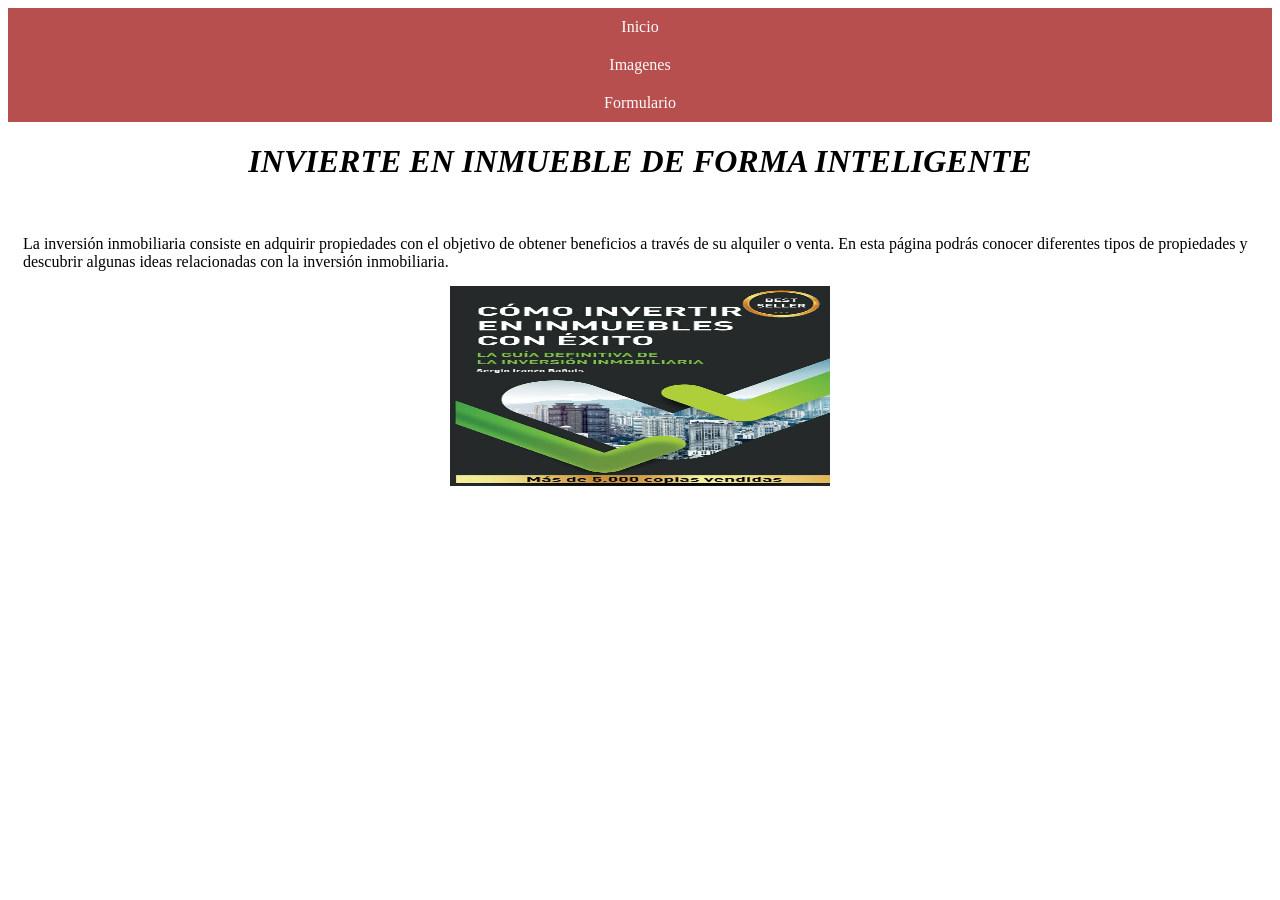
<file: index.html>
<!DOCTYPE html>
<html>
<head>
  <meta charset="UTF-8">
    <meta name="viewport" content="width=device-width, initial-scale=1.0">
    <title>Document</title>
    <link type="text/css" href="style.css" rel="stylesheet">
 </head>
<body>

<ul >
  <li><a href="index.html">Inicio</a></li>
  <li><a href="galeria.html">Imagenes</a></li>
  <li><a href="formulario.html">Formulario</a></li>
</ul>

<h1><i>INVIERTE EN INMUEBLE DE FORMA INTELIGENTE</i></h1>
<br><p> La inversión inmobiliaria consiste en adquirir propiedades
        con el objetivo de obtener beneficios a través de su alquiler
        o venta. En esta página podrás conocer diferentes tipos de propiedades
        y descubrir algunas ideas relacionadas con la inversión inmobiliaria.
    </p>
<div style="text-align: center;">
    <img src="/61saR6uiLFL._AC_UF1000,1000_QL80_.jpg" width="30%" height="200">
</div>
</body>
</html>
</file>
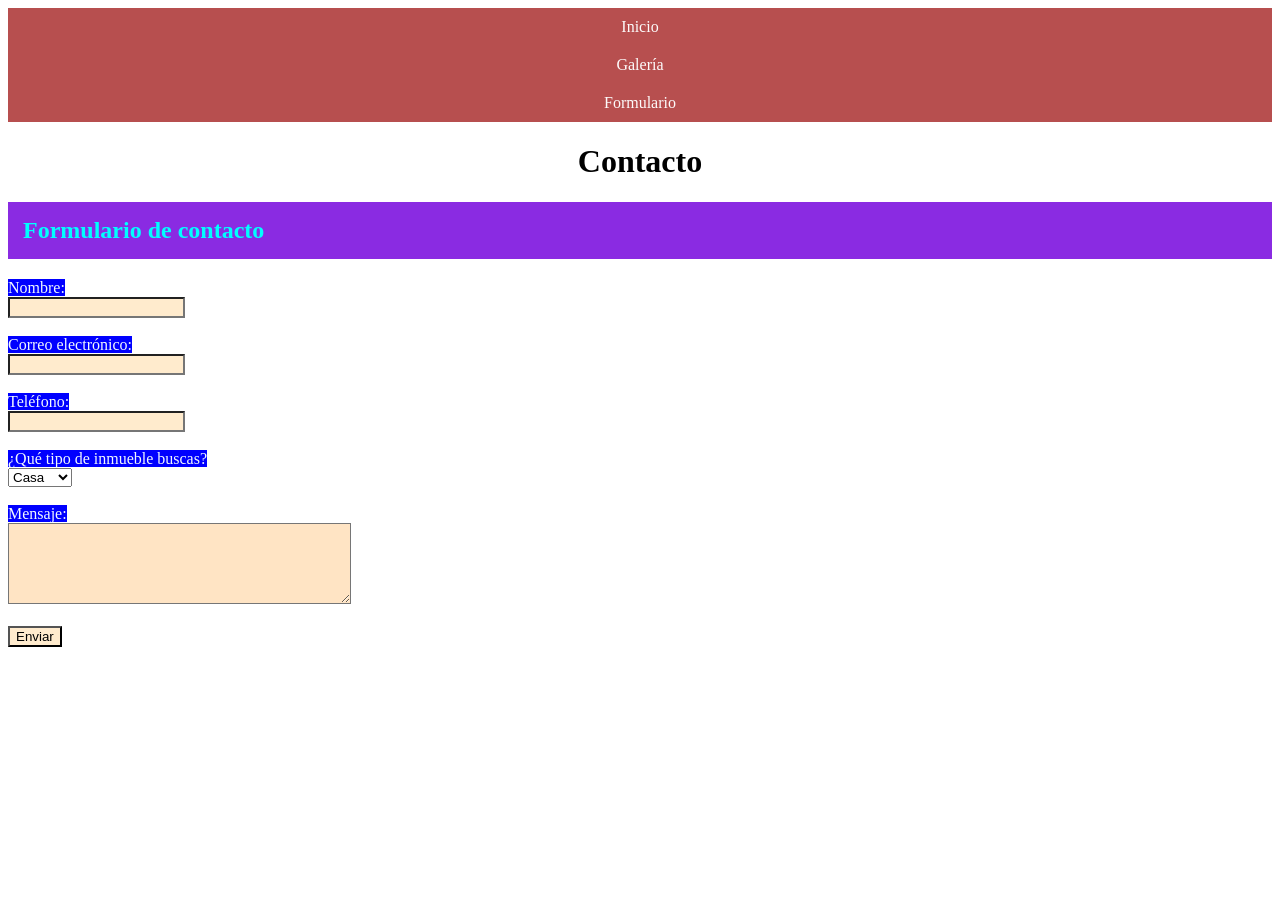
<file: formulario.html>
<!DOCTYPE html>
<html>

<head>
    <meta charset="UTF-8">
    <meta name="viewport" content="width=device-width, initial-scale=1.0">

    <title>Contacto</title>

    <link type="text/css" href="style.css" rel="stylesheet">
</head>

<body>

    <ul>
        <li><a href="index.html">Inicio</a></li>
        <li><a href="galeria.html">Galería</a></li>
        <li><a href="formulario.html">Formulario</a></li>
    </ul>

    <h1>Contacto</h1>

    <h2>Formulario de contacto</h2>

    <form>

        <label>Nombre:</label>
        <br>
        <input type="text">
        <br><br>

        <label>Correo electrónico:</label>
        <br>
        <input type="email">
        <br><br>

        <label>Teléfono:</label>
        <br>
        <input type="tel">
        <br><br>

        <label>¿Qué tipo de inmueble buscas?</label>
        <br>

        <select>
            <option>Casa</option>
            <option>Piso</option>
            <option>Local</option>
            <option>Oficina</option>
        </select>

        <br><br>

        <label>Mensaje:</label>
        <br>
        <textarea rows="5" cols="40"></textarea>

        <br><br>

        <input  type="submit"  value="Enviar">

    </form>

</body>

</html>
</file>
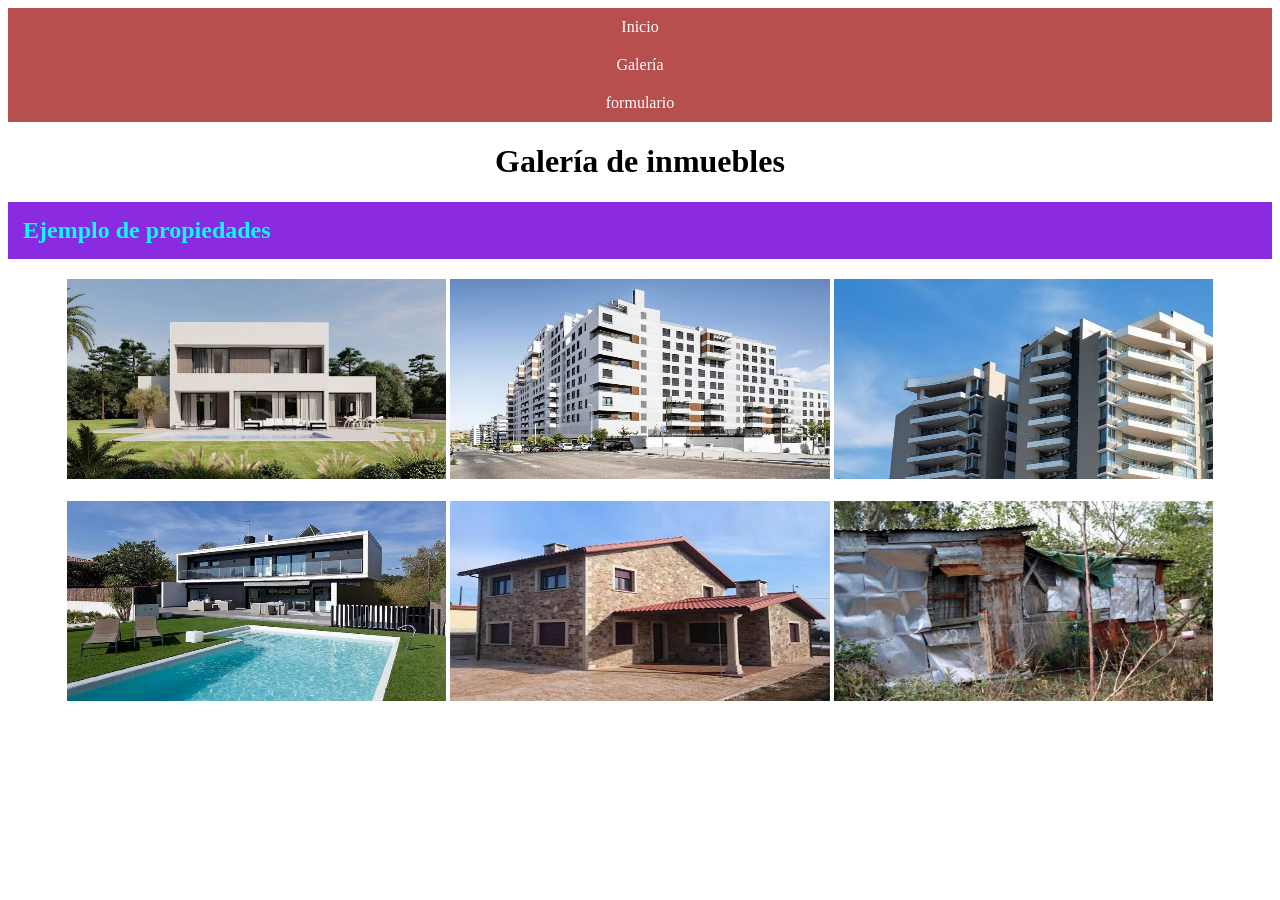
<file: galeria.html>
<!DOCTYPE html>
<html>

<head>
    <meta charset="UTF-8">
    <meta name="viewport" content="width=device-width, initial-scale=1.0">

    <title>Galería</title>

    <link type="text/css" href="/style.css" rel="stylesheet">
</head>

<body>

    <ul>
        <li><a href="index.html">Inicio</a></li>
        <li><a href="galeria.html">Galería</a></li>
        <li><a href="formulario.html">formulario</a></li>
    </ul>

    <h1>Galería de inmuebles</h1>

    <h2> Ejemplo de propiedades</h2>

    <div style="text-align: center;">

        <img src="/images.jpg" width="30%" height="200">
        <img src="/images (2).jpg" width="30%" height="200">
        <img src="/images (1).jpg" width="30%" height="200">

        <br><br>

        <img src="/images (3).jpg" width="30%" height="200">
        <img src="/images (4).jpg" width="30%" height="200">
        <img src="/images (5).jpg" width="30%" height="200">

    </div>

</body>

</html>
</file>
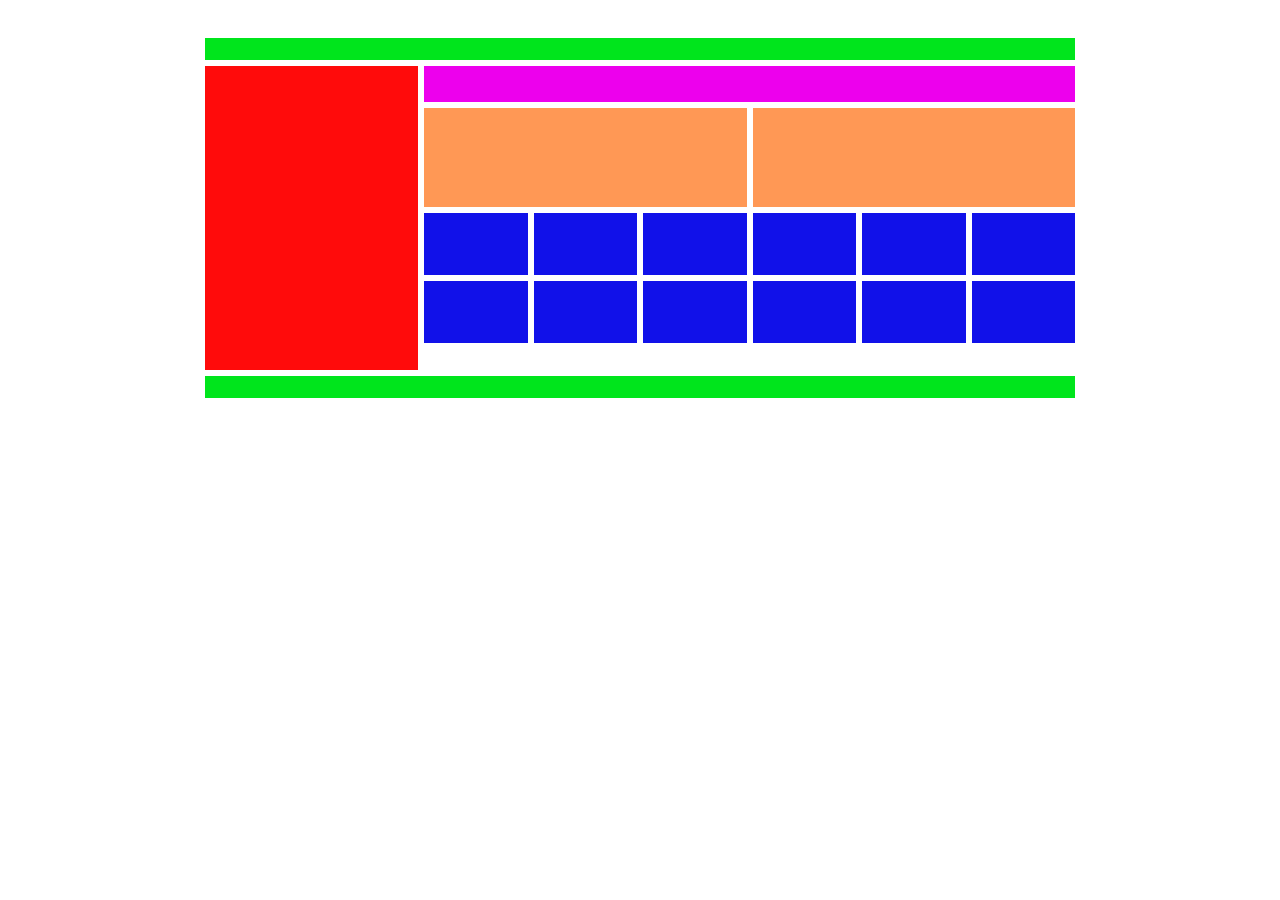
<file: PRUEBA.HTML>
<!DOCTYPE html>
<html lang="es">
<head>
  <meta charset="UTF-8">
  <meta name="viewport" content="width=device-width, initial-scale=1.0">
  <title>Ejercicio 2 - Uso avanzado del grid</title>

  <!-- Bootstrap CSS -->
  <link
    href="https://cdn.jsdelivr.net/npm/bootstrap@5.3.3/dist/css/bootstrap.min.css"
    rel="stylesheet"
  >

  <style>
    body {
      background-color: #ffffff;
      font-family: Arial, sans-serif;
    }

    .ejercicio {
      max-width: 900px;
      margin: 35px auto;
    }

    .titulo {
      font-family: Georgia, "Times New Roman", serif;
      font-size: 2rem;
      font-weight: bold;
    }

    .descripcion {
      font-family: Georgia, "Times New Roman", serif;
      font-size: 1.1rem;
      line-height: 1.35;
      text-align: justify;
    }

    .texto-grid {
      font-size: 1.25rem;
      text-align: center;
      margin: 8px 0 4px;
    }

    .bloque {
      border: 3px solid white;
      min-height: 55px;
    }

    .verde {
      background-color: #00e51c;
      min-height: 28px;
    }

    .rojo {
      background-color: #ff0b0b;
      min-height: 310px;
    }

    .magenta {
      background-color: #ed00ed;
      min-height: 42px;
    }

    .naranja {
      background-color: #ff9855;
      min-height: 105px;
    }

    .azul {
      background-color: #1111e9;
      min-height: 68px;
    }

    /* Ajustes para pantallas pequeñas */
    @media (max-width: 767.98px) {
      .titulo {
        font-size: 1.55rem;
      }

      .descripcion {
        font-size: 1rem;
      }

      .rojo {
        min-height: 120px;
      }

      .naranja {
        min-height: 75px;
      }

      .azul {
        min-height: 50px;
      }
    }
  </style>
</head>

<body>
  <main class="container ejercicio">
    
    <!-- Franja verde superior -->
    <div class="row g-0">
      <div class="col-12 bloque verde"></div>
    </div>

    <!-- Zona principal -->
    <div class="row g-0">
      <!-- Columna roja -->
      <div class="col-12 col-md-3 bloque rojo"></div>

      <!-- Contenido derecho -->
      <div class="col-12 col-md-9">
        <!-- Bloque magenta -->
        <div class="row g-0">
          <div class="col-12 bloque magenta"></div>
        </div>

        <!-- Dos bloques naranjas -->
        <div class="row g-0">
          <div class="col-12 col-lg-6 bloque naranja"></div>
          <div class="col-12 col-lg-6 bloque naranja"></div>
        </div>

        <!-- Cuadrícula azul -->
        <div class="row g-0">
          <div class="col-6 col-md-4 col-lg-2 bloque azul"></div>
          <div class="col-6 col-md-4 col-lg-2 bloque azul"></div>
          <div class="col-6 col-md-4 col-lg-2 bloque azul"></div>
          <div class="col-6 col-md-4 col-lg-2 bloque azul"></div>
          <div class="col-6 col-md-4 col-lg-2 bloque azul"></div>
          <div class="col-6 col-md-4 col-lg-2 bloque azul"></div>
          <div class="col-6 col-md-4 col-lg-2 bloque azul"></div>
          <div class="col-6 col-md-4 col-lg-2 bloque azul"></div>
          <div class="col-6 col-md-4 col-lg-2 bloque azul"></div>
          <div class="col-6 col-md-4 col-lg-2 bloque azul"></div>
          <div class="col-6 col-md-4 col-lg-2 bloque azul"></div>
          <div class="col-6 col-md-4 col-lg-2 bloque azul"></div>
        </div>
      </div>
    </div>

    <!-- Franja verde inferior -->
    <div class="row g-0">
      <div class="col-12 bloque verde"></div>
    </div>
  </main>

  <!-- Bootstrap JS -->
  <script
    src="https://cdn.jsdelivr.net/npm/bootstrap@5.3.3/dist/js/bootstrap.bundle.min.js"
  ></script>
</body>
</html>
</file>
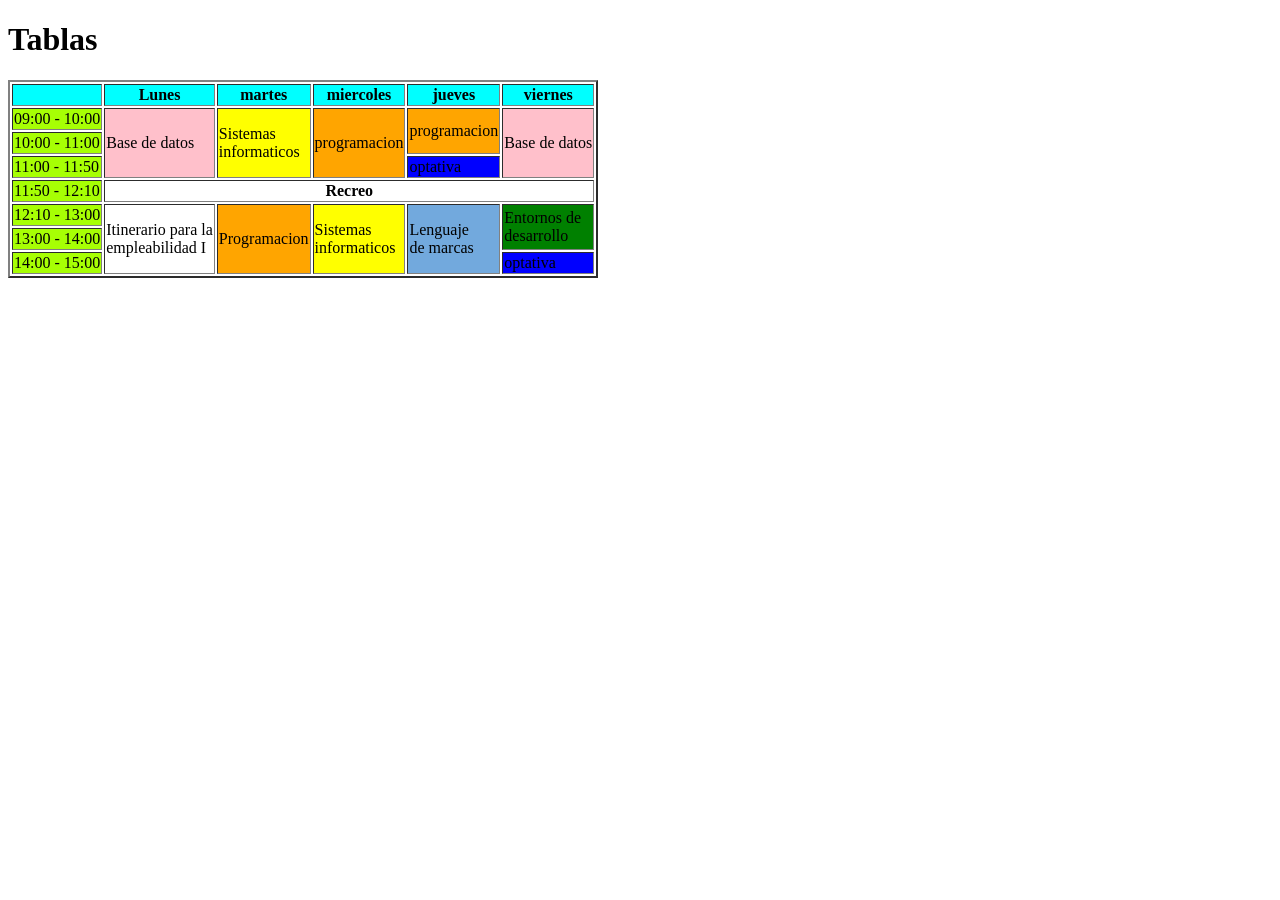
<file: tabla.html>
<!DOCTYPE html>
<html lang="en">
<head>
    <meta charset="UTF-8">
    <meta name="viewport" content="width=device-width, initial-scale=1.0">
    <title>Document</title>
</head>
<body>
    <h1>Tablas</h1>
    <table border="2">
    <tr style="background-color: aqua;">
        <th> </th>
        <th> Lunes </th>
        <th> martes </th>
        <th> miercoles </th>
        <th> jueves </th>
        <th> viernes </th>
    </tr>
    <tr>
       <td style="background-color: rgb(167, 255, 4);"> 09:00 - 10:00</td>
        <td rowspan="3", style="background-color: pink"> Base de datos </td>
        <td rowspan="3" , style="background-color: yellow;"> Sistemas  <br>informaticos </td>
        <td rowspan="3" , style="background-color: orange;"> programacion  </td>
        <td rowspan="2" , style="background-color: orange;">programacion</td>
        <td rowspan="3" style="background-color: pink;">Base de datos </td>
    </tr>
    <tr>
        <td style="background-color: rgb(167, 255, 4);">10:00 - 11:00</td>
    </tr>
    <tr>
        <td style="background-color: rgb(167, 255, 4);">11:00 - 11:50</td>
        <td style="background-color: blue;">optativa</td>
    </tr>
    <tr>
        <td style="background-color:rgb(167, 255, 4);">11:50 - 12:10</td>
        <th colspan="5">Recreo</th>

    </tr>
    <tr>
        <td style="background-color: rgb(167, 255, 4);">12:10 - 13:00</td>
        <td rowspan="3"> Itinerario para la <br> empleabilidad I</td>
        <td rowspan="3" style="background-color: orange;"> Programacion</td>
        <td rowspan="3" style="background-color: yellow;">Sistemas <br>informaticos</td>
        <td rowspan="3" style="background-color: rgb(114, 169, 221);">Lenguaje <br> de marcas</td>
        <td rowspan="2" style="background-color: green;">Entornos de <br>desarrollo</td>
    </tr>
    <tr>
        <td style="background-color: rgb(167, 255, 4);">13:00 - 14:00 </td>
       
    </tr>
    <tr>
        <td style="background-color: rgb(167, 255, 4);">14:00 - 15:00</td>
        <td style="background-color: blue;">optativa</td>
    </tr>
    </table>
</body>
</html>
</file>
<file: style.css>
ul {
    list-style-type: none;
    margin: 0px;
    padding: 0px ;
    overflow: hidden;
    background-color: #b74f4f;
  }
 
  li {
    float: center;
  }
 
  li a {
    display: block;
    color: rgb(253, 251, 251);
    text-align: center;
    padding: 10px;
    text-decoration: none;
  }
 
  li a:hover {
    background-color: purple;
  }
  h1 {
    text-align: center;
    
  }
  p {
    margin: 15px;
  }
  h2 {
    padding: 15px;
    color: aqua;
    background-color: blueviolet;
  }
  label {
    background-color: blue;
    color: aliceblue;
  }
  input {
    background-color: blanchedalmond;
  }
  textarea {
    background-color: bisque;
  }
input[type="submit"]:hover {
    background-color: #a900ec;
    color: rgb(230, 0, 0);
}
</file>
